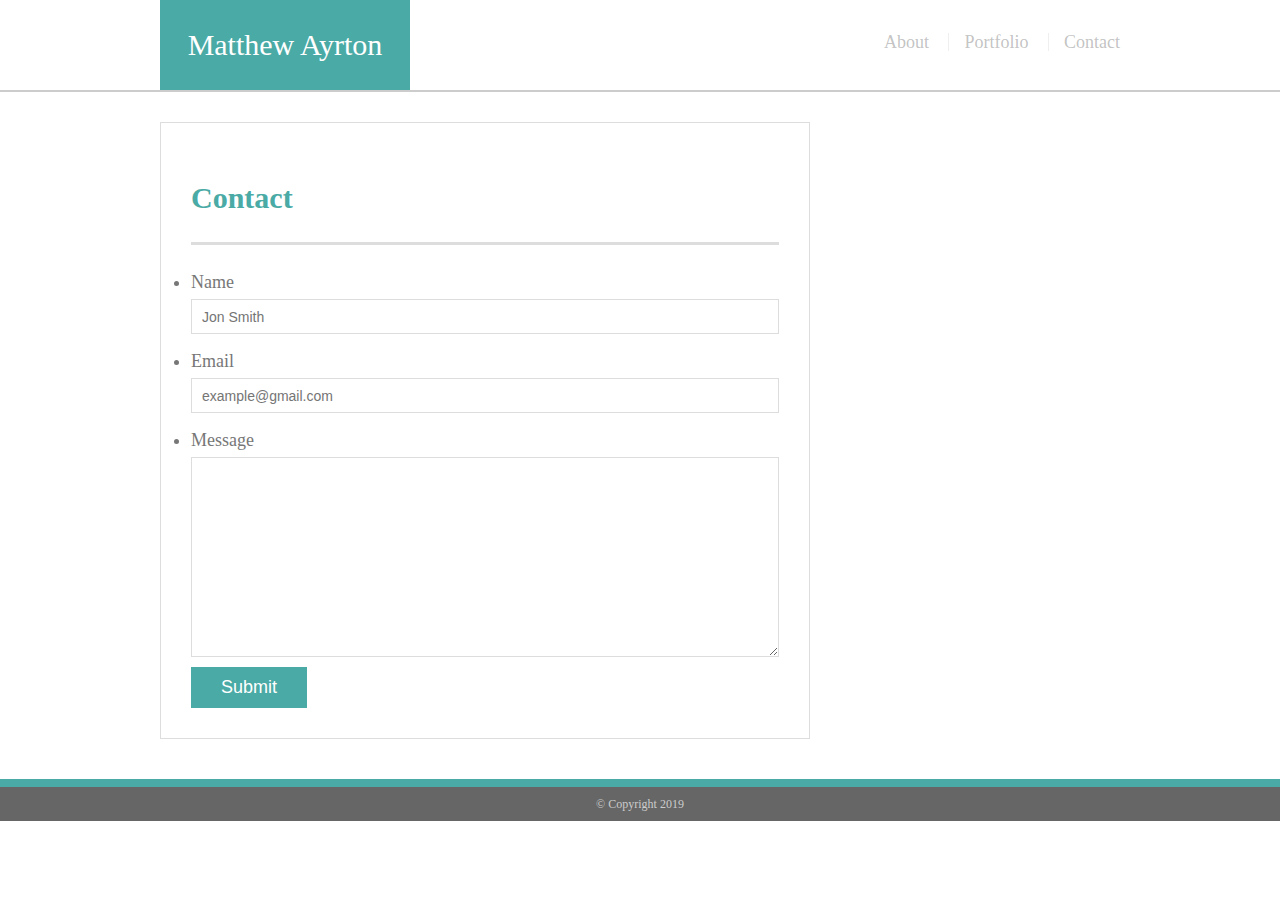
<file: contact.html>
<!DOCTYPE html>
<html>
 <head>
        <title>About Me</title>
        <link rel="stylesheet" type="text/css" href="css/style.css">
      
</head>

<body>
    <header id="masthead">
    <div class="container">
        <a href="index.html" id="logo">Matthew Ayrton </a>
            <nav>
            <a href="index.html">About</a>
            <a href="portfolio.html">Portfolio</a>
            <a href="contact.html">Contact</a>
            </nav>
        </div>
    </header>

    <div id="main-container" class="container">
        <section class="main-section">

        <h1>Contact</h1>

        <form id="contact-form">
            <u1>
                <li>
                    <label for="name">Name</label>
                    <input type="text" name="name" id="name" 
                    placeholder="Jon Smith" required="required">
                </li>
                <li>
                    <label for="email">Email</label>
                     <input type="text" name="email" id="email" 
                     placeholder="example@gmail.com" required="required">
                </li>
                <li>
                    <label for="message">Message</label>
                    <textarea id="message" name="message"
                    required="required"></textarea>
                    
                </li>

    


            </u1>
            <input type="submit" name="submit">
        </form>
    </div>

    </section>
    
  <footer>
      <div class="container">
        &copy; Copyright 2019
      </div>
    </footer>
</body>
</html>
</file>
<file: css/style.css>
/* Colors Pro-tip: Use the Eye Dropper Chrome extension to find the colors used on web pages.


Teal color (used for headings and backgrounds): #4aaaa5

Regular font color (used for paragraphs and all text besides the headings): #777777

Main header background color: #ffffff

Main header border color: #cccccc

Footer background color: #666666

Main content background color: #ffffff

Main content border color: #dddddd */


body {
    background: url(https://sn3301files.storage.live.com/y4pXMg8bvI0aFXxzuALO6Cu7V5MVqmFJeH_nDcbT1N8Hi633E-eEWleAB3SvCd17IelGU15Dp-ELeTETYGqeS7xmKQJXXGCf1ts8jvqZPTTIsQdK-dek9t8Tdh7uRxH61E-9VxmEBUrAjpF1pAifAnEHPOxCHKiaC5Yvs7JdbMxit0GTPL5iJUynyS7utXl9Kwp/concrete_seamless.png?psid=1&width=400&height=400&cropMode=center);
    font-size: 18px;
    line-height: 34px;
    font-family: 'Georgia', Times, Times New Roman, serif,
    'Arial', 'Helvetica Neue', Helvetica, sans-serif;
    color: #777;
}

.container {
    width: 100%;
    max-width: 960px;
    margin: 0 auto;
    clear: both;
}
h1, h2, p {
    margin-bottom: 20px;
}

p:last-child {
    margin-bottom: 0;

}

h1, h2 {font-family: 'Georgia', Times, Times New Roman, serif;
    font-weight: 700;
    color: #4aaaa5;}

h1 {font-size: 30px;
    line-height: 49px;
    border-bottom: 3px solid #dddddd;
    padding-bottom: 20px;}

h2 { font-size: 22px; }

#masthead {
        background: #ffffff;
        margin: 0 0 30px;
        z-index: 99;
        color: #ffffff;
        overflow: auto;
        border-bottom: 2px solid #cccccc;
        width: 100%;
}

#logo {
    width: 250px;
    height: 90px;
    background: #4aaaa5;
    float: left;
    font-family: 'Georgia', Times, Times New Roman, serif;
    text-align: center;
    line-height: 90px;
    color: #ffffff;
    font-weight: 350;
    font-size: 30px;
    text-decoration: none;
}

nav { float: right;
      margin-top: 25px;
}

nav a {
    color: #6666;
    text-decoration: none;
    margin-left: 15px;
    display: inline-block;
    border-left: 1px solid #efefef;
    padding-left: 15px;
    line-height: 18px;

}

nav a:first-child{
    border-left: 0 none;

}

main-container { padding-top: 130px;}

.main-section {
    background: #fff;
    padding: 30px;
    margin: 0 0 40px 0;
    width: 100%;
    max-width: 650px;
    float: left;
    border: 1px solid #ddd;


}
.auth-image {
    width: 200px;
    height: auto;
    margin-top: 10px;
    float: left;
    margin-right: 25px;
}

footer {
    background: #666;
    color: #fff;
    padding: 30px o;
    clear: both;
    border-top: 8px solid #4aaaa5;
    color: #cccccc;
    font-size: 12px;
    text-align: center;

}

.work {width: 274px;
    position: relative;
    float: left;
    margin: 20px 0 25px;
    
}

.work:nth-child(even) {
    margin-right: 40px;

}

.work img {
    width: 100%;
    border: 0 none;
    opacity: .8;
    
}

.work h2 {
    border-bottom: 0;
    background: #4aaaa5;
    color: #fff;
    text-align: center;
    bottom: 20px;
    padding: 15px;
    width: 100%;
    line-height: 30px;
    margin-bottom: 0;
    font-weight: 300;

}


#contact-form ul {
    margin-bottom: 20px;

}

#contact-form li {
    margin-bottom: 10px;

}

label,
input[type=text],
input[type=email],
textarea {
    display: block;
    width: 100%;

}

input[type=text],
input[type=email],
textarea {
    height: 35px;
    border: 1px solid #ddd;
    padding: 0 10px;
    font-size: 14px;
}

textarea {
    height: 200px;
}

input[type=submit]{
    background: #4aaaa5;
    border: 0 none;
    color: #fff;
    font-size: 18px;
    padding: 10px 30px;
    cursor: pointer;
}
/* Style 2 */
* {
  box-sizing: border-box;
}
​
html,
body {
    height: 100%;
    margin: 0;
}
​
h1 {
  margin-top: 0px;
}
​
nav a:hover {
  color: #4aaaa5;
}
​
#main-container {
  margin-bottom: 30px;
}
​
.main-section {
  margin: 0 auto;
  overflow: auto;
  float: none;
  max-width: 100%;
}

img.spotlight {
  float: left;
  margin-right: 20px;
  height: auto;
}
​
.work {
  width: calc(50% - 20px);
  overflow: hidden;
}
​
.work h2 {
  position: absolute;
  padding: 15px 0px;
}
​
.work img {
  display: table-cell;
  margin: 0 auto;
  height: 250px !important;
  width: auto !important;
}
​
li {
  list-style: none;
}
​
input[type=submit] {
  float: right;
  margin-top: 15px;
}
</file>
